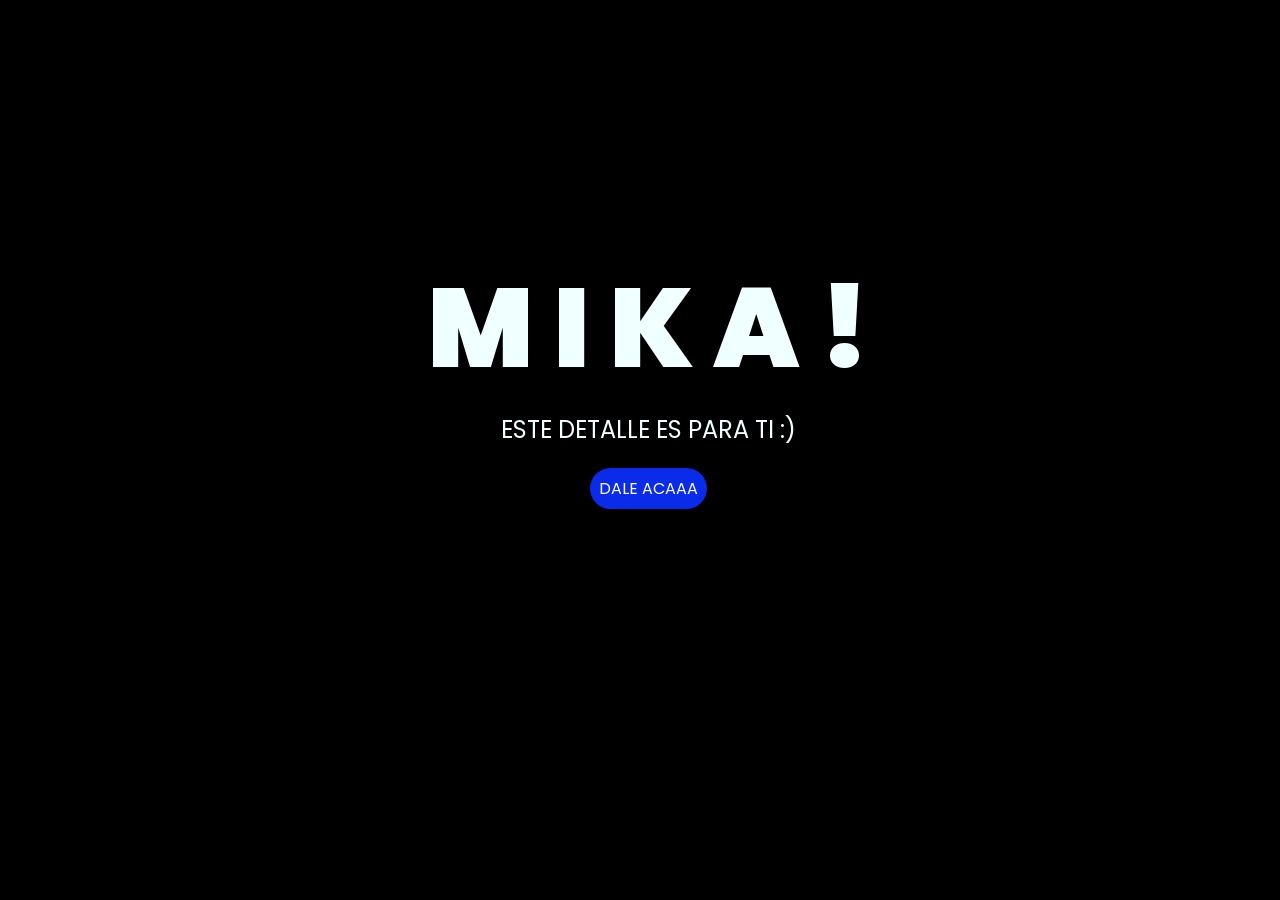
<file: index.html>
<!DOCTYPE html>
<html lang="es">
<head>
    <meta charset="UTF-8">
    <meta http-equiv="X-UA-Compatible" content="IE=edge">
    <meta name="viewport" content="width=device-width, initial-scale=1.0">
    <link rel="stylesheet" href="css/style.css">
    <link rel="icon" href="img/flowers.png" type="image/x-icon">
    <title>Flowers for Mika</title>
</head>
<body>
    <div class="greetings">
        <span>M</span>
        <span>I</span>
        <span>K</span>
        <span>A</span>
        <span>!</span>
    </div>
    <div class="description">
        <span>ESTE DETALLE ES PARA TI  :)</span>
    </div>
    <div class="button">
        <button class="botones">
            <a href="jardin.html" style="color: #fff;">DALE ACAAA</a>
        </button>
    </div>
</body>
</html>
</file>
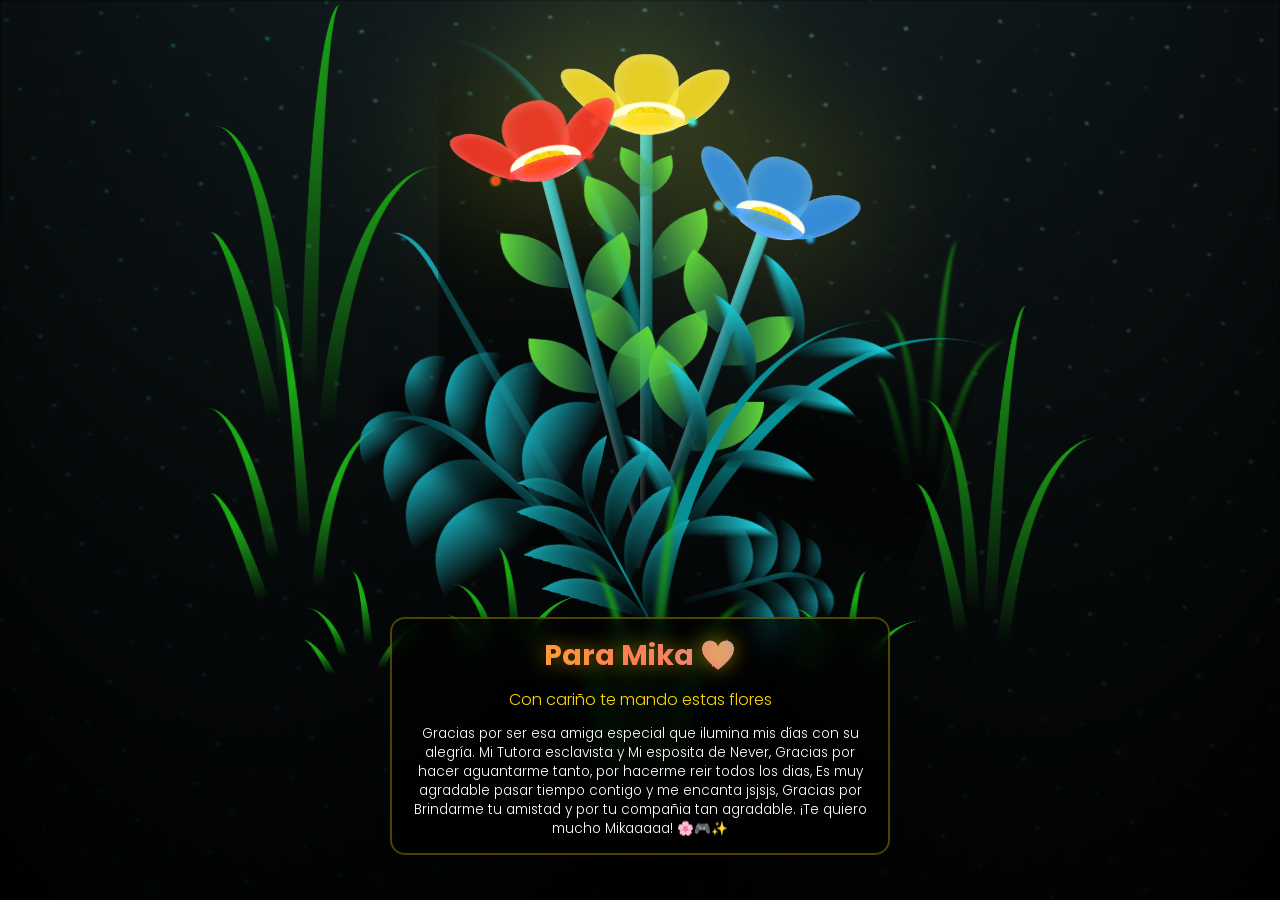
<file: jardin.html>
<!DOCTYPE html>
<html lang="es">
<head>
    <meta charset="UTF-8" />
    <meta name="viewport" content="width=device-width, initial-scale=1.0" />
    <link rel="stylesheet" href="css/main.css" />
    <link rel="stylesheet" href="css/style.css" />
    <link rel="icon" href="img/flowers.png" type="image/x-icon" />
    <title>Para Mika 💖</title>
</head>
<body class="container">
    <audio src="sound/ChristianBasso&HaienQiu-Flowers.mp3" autoplay loop></audio>
    
    <div id="lyrics"></div>
    
    <!-- Mensaje principal más grande y centrado -->
    <div class="mensaje-principal">
        <h1>Para Mika 💖</h1>
        <p class="subtitulo"> Con cariño te mando estas flores</p>
        <p class="mensaje-largo">
            Gracias por ser esa amiga especial que ilumina mis días con su alegría. 
            Mi Tutora esclavista y Mi esposita de Never, Gracias por hacer aguantarme tanto,
            por hacerme reir todos los dias, Es muy agradable pasar tiempo contigo y me encanta jsjsjs,
            Gracias por Brindarme tu amistad y por tu compañia tan agradable. 
            ¡Te quiero mucho Mikaaaaa! 🌸🎮✨
        </p>
    </div>

    <div class="night"></div>
    <div class="flowers">
        <!-- Flor 1 - Amarilla -->
        <div class="flower flower--1" data-color="yellow">
            <div class="flower__leafs flower__leafs--1">
                <div class="flower__leaf flower__leaf--1"></div>
                <div class="flower__leaf flower__leaf--2"></div>
                <div class="flower__leaf flower__leaf--3"></div>
                <div class="flower__leaf flower__leaf--4"></div>
                <div class="flower__white-circle"></div>
                <div class="flower__light flower__light--1"></div>
                <div class="flower__light flower__light--2"></div>
                <div class="flower__light flower__light--3"></div>
                <div class="flower__light flower__light--4"></div>
                <div class="flower__light flower__light--5"></div>
                <div class="flower__light flower__light--6"></div>
                <div class="flower__light flower__light--7"></div>
                <div class="flower__light flower__light--8"></div>
            </div>
            <div class="flower__line">
                <div class="flower__line__leaf flower__line__leaf--1"></div>
                <div class="flower__line__leaf flower__line__leaf--2"></div>
                <div class="flower__line__leaf flower__line__leaf--3"></div>
                <div class="flower__line__leaf flower__line__leaf--4"></div>
                <div class="flower__line__leaf flower__line__leaf--5"></div>
                <div class="flower__line__leaf flower__line__leaf--6"></div>
            </div>
        </div>

        <!-- Flor 2 - Azul -->
        <div class="flower flower--2" data-color="blue">
            <div class="flower__leafs flower__leafs--2">
                <div class="flower__leaf flower__leaf--1"></div>
                <div class="flower__leaf flower__leaf--2"></div>
                <div class="flower__leaf flower__leaf--3"></div>
                <div class="flower__leaf flower__leaf--4"></div>
                <div class="flower__white-circle"></div>
                <div class="flower__light flower__light--1"></div>
                <div class="flower__light flower__light--2"></div>
                <div class="flower__light flower__light--3"></div>
                <div class="flower__light flower__light--4"></div>
                <div class="flower__light flower__light--5"></div>
                <div class="flower__light flower__light--6"></div>
                <div class="flower__light flower__light--7"></div>
                <div class="flower__light flower__light--8"></div>
            </div>
            <div class="flower__line">
                <div class="flower__line__leaf flower__line__leaf--1"></div>
                <div class="flower__line__leaf flower__line__leaf--2"></div>
                <div class="flower__line__leaf flower__line__leaf--3"></div>
                <div class="flower__line__leaf flower__line__leaf--4"></div>
            </div>
        </div>

        <!-- Flor 3 - Roja -->
        <div class="flower flower--3" data-color="red">
            <div class="flower__leafs flower__leafs--3">
                <div class="flower__leaf flower__leaf--1"></div>
                <div class="flower__leaf flower__leaf--2"></div>
                <div class="flower__leaf flower__leaf--3"></div>
                <div class="flower__leaf flower__leaf--4"></div>
                <div class="flower__white-circle"></div>
                <div class="flower__light flower__light--1"></div>
                <div class="flower__light flower__light--2"></div>
                <div class="flower__light flower__light--3"></div>
                <div class="flower__light flower__light--4"></div>
                <div class="flower__light flower__light--5"></div>
                <div class="flower__light flower__light--6"></div>
                <div class="flower__light flower__light--7"></div>
                <div class="flower__light flower__light--8"></div>
            </div>
            <div class="flower__line">
                <div class="flower__line__leaf flower__line__leaf--1"></div>
                <div class="flower__line__leaf flower__line__leaf--2"></div>
                <div class="flower__line__leaf flower__line__leaf--3"></div>
                <div class="flower__line__leaf flower__line__leaf--4"></div>
            </div>
        </div>

        <!-- Hierbas y elementos decorativos -->
        <div class="grow-ans" style="--d: 1.2s">
            <div class="flower__g-long">
                <div class="flower__g-long__top"></div>
                <div class="flower__g-long__bottom"></div>
            </div>
        </div>

        <div class="growing-grass">
            <div class="flower__grass flower__grass--1">
                <div class="flower__grass--top"></div>
                <div class="flower__grass--bottom"></div>
                <div class="flower__grass__leaf flower__grass__leaf--1"></div>
                <div class="flower__grass__leaf flower__grass__leaf--2"></div>
                <div class="flower__grass__leaf flower__grass__leaf--3"></div>
                <div class="flower__grass__leaf flower__grass__leaf--4"></div>
                <div class="flower__grass__leaf flower__grass__leaf--5"></div>
                <div class="flower__grass__leaf flower__grass__leaf--6"></div>
                <div class="flower__grass__leaf flower__grass__leaf--7"></div>
                <div class="flower__grass__leaf flower__grass__leaf--8"></div>
                <div class="flower__grass__overlay"></div>
            </div>
        </div>

        <div class="growing-grass">
            <div class="flower__grass flower__grass--2">
                <div class="flower__grass--top"></div>
                <div class="flower__grass--bottom"></div>
                <div class="flower__grass__leaf flower__grass__leaf--1"></div>
                <div class="flower__grass__leaf flower__grass__leaf--2"></div>
                <div class="flower__grass__leaf flower__grass__leaf--3"></div>
                <div class="flower__grass__leaf flower__grass__leaf--4"></div>
                <div class="flower__grass__leaf flower__grass__leaf--5"></div>
                <div class="flower__grass__leaf flower__grass__leaf--6"></div>
                <div class="flower__grass__leaf flower__grass__leaf--7"></div>
                <div class="flower__grass__leaf flower__grass__leaf--8"></div>
                <div class="flower__grass__overlay"></div>
            </div>
        </div>

        <!-- Más elementos decorativos... -->
        <div class="grow-ans" style="--d: 2.4s">
            <div class="flower__g-right flower__g-right--1">
                <div class="leaf"></div>
            </div>
        </div>

        <div class="grow-ans" style="--d: 2.8s">
            <div class="flower__g-right flower__g-right--2">
                <div class="leaf"></div>
            </div>
        </div>

        <div class="grow-ans" style="--d: 2.8s">
            <div class="flower__g-front">
                <div class="flower__g-front__leaf-wrapper flower__g-front__leaf-wrapper--1">
                    <div class="flower__g-front__leaf"></div>
                </div>
                <div class="flower__g-front__leaf-wrapper flower__g-front__leaf-wrapper--2">
                    <div class="flower__g-front__leaf"></div>
                </div>
                <div class="flower__g-front__leaf-wrapper flower__g-front__leaf-wrapper--3">
                    <div class="flower__g-front__leaf"></div>
                </div>
                <div class="flower__g-front__leaf-wrapper flower__g-front__leaf-wrapper--4">
                    <div class="flower__g-front__leaf"></div>
                </div>
                <div class="flower__g-front__leaf-wrapper flower__g-front__leaf-wrapper--5">
                    <div class="flower__g-front__leaf"></div>
                </div>
                <div class="flower__g-front__leaf-wrapper flower__g-front__leaf-wrapper--6">
                    <div class="flower__g-front__leaf"></div>
                </div>
                <div class="flower__g-front__leaf-wrapper flower__g-front__leaf-wrapper--7">
                    <div class="flower__g-front__leaf"></div>
                </div>
                <div class="flower__g-front__leaf-wrapper flower__g-front__leaf-wrapper--8">
                    <div class="flower__g-front__leaf"></div>
                </div>
                <div class="flower__g-front__line"></div>
            </div>
        </div>

        <div class="grow-ans" style="--d: 3.2s">
            <div class="flower__g-fr">
                <div class="leaf"></div>
                <div class="flower__g-fr__leaf flower__g-fr__leaf--1"></div>
                <div class="flower__g-fr__leaf flower__g-fr__leaf--2"></div>
                <div class="flower__g-fr__leaf flower__g-fr__leaf--3"></div>
                <div class="flower__g-fr__leaf flower__g-fr__leaf--4"></div>
                <div class="flower__g-fr__leaf flower__g-fr__leaf--5"></div>
                <div class="flower__g-fr__leaf flower__g-fr__leaf--6"></div>
                <div class="flower__g-fr__leaf flower__g-fr__leaf--7"></div>
                <div class="flower__g-fr__leaf flower__g-fr__leaf--8"></div>
            </div>
        </div>

        <!-- Hojas largas -->
        <div class="long-g long-g--0">
            <div class="grow-ans" style="--d: 3s">
                <div class="leaf leaf--0"></div>
            </div>
            <div class="grow-ans" style="--d: 2.2s">
                <div class="leaf leaf--1"></div>
            </div>
            <div class="grow-ans" style="--d: 3.4s">
                <div class="leaf leaf--2"></div>
            </div>
            <div class="grow-ans" style="--d: 3.6s">
                <div class="leaf leaf--3"></div>
            </div>
        </div>

        <div class="long-g long-g--1">
            <div class="grow-ans" style="--d: 3.6s">
                <div class="leaf leaf--0"></div>
            </div>
            <div class="grow-ans" style="--d: 3.8s">
                <div class="leaf leaf--1"></div>
            </div>
            <div class="grow-ans" style="--d: 4s">
                <div class="leaf leaf--2"></div>
            </div>
            <div class="grow-ans" style="--d: 4.2s">
                <div class="leaf leaf--3"></div>
            </div>
        </div>

        <div class="long-g long-g--2">
            <div class="grow-ans" style="--d: 4s">
                <div class="leaf leaf--0"></div>
            </div>
            <div class="grow-ans" style="--d: 4.2s">
                <div class="leaf leaf--1"></div>
            </div>
            <div class="grow-ans" style="--d: 4.4s">
                <div class="leaf leaf--2"></div>
            </div>
            <div class="grow-ans" style="--d: 4.6s">
                <div class="leaf leaf--3"></div>
            </div>
        </div>

        <div class="long-g long-g--3">
            <div class="grow-ans" style="--d: 4s">
                <div class="leaf leaf--0"></div>
            </div>
            <div class="grow-ans" style="--d: 4.2s">
                <div class="leaf leaf--1"></div>
            </div>
            <div class="grow-ans" style="--d: 3s">
                <div class="leaf leaf--2"></div>
            </div>
            <div class="grow-ans" style="--d: 3.6s">
                <div class="leaf leaf--3"></div>
            </div>
        </div>

        <div class="long-g long-g--4">
            <div class="grow-ans" style="--d: 4s">
                <div class="leaf leaf--0"></div>
            </div>
            <div class="grow-ans" style="--d: 4.2s">
                <div class="leaf leaf--1"></div>
            </div>
            <div class="grow-ans" style="--d: 3s">
                <div class="leaf leaf--2"></div>
            </div>
            <div class="grow-ans" style="--d: 3.6s">
                <div class="leaf leaf--3"></div>
            </div>
        </div>

        <div class="long-g long-g--5">
            <div class="grow-ans" style="--d: 4s">
                <div class="leaf leaf--0"></div>
            </div>
            <div class="grow-ans" style="--d: 4.2s">
                <div class="leaf leaf--1"></div>
            </div>
            <div class="grow-ans" style="--d: 3s">
                <div class="leaf leaf--2"></div>
            </div>
            <div class="grow-ans" style="--d: 3.6s">
                <div class="leaf leaf--3"></div>
            </div>
        </div>

        <div class="long-g long-g--6">
            <div class="grow-ans" style="--d: 4.2s">
                <div class="leaf leaf--0"></div>
            </div>
            <div class="grow-ans" style="--d: 4.4s">
                <div class="leaf leaf--1"></div>
            </div>
            <div class="grow-ans" style="--d: 4.6s">
                <div class="leaf leaf--2"></div>
            </div>
            <div class="grow-ans" style="--d: 4.8s">
                <div class="leaf leaf--3"></div>
            </div>
        </div>

        <div class="long-g long-g--7">
            <div class="grow-ans" style="--d: 3s">
                <div class="leaf leaf--0"></div>
            </div>
            <div class="grow-ans" style="--d: 3.2s">
                <div class="leaf leaf--1"></div>
            </div>
            <div class="grow-ans" style="--d: 3.5s">
                <div class="leaf leaf--2"></div>
            </div>
            <div class="grow-ans" style="--d: 3.6s">
                <div class="leaf leaf--3"></div>
            </div>
        </div>
    </div>

    <script src="js/main.js"></script>
    <script src="js/anim.js"></script>
</body>

</html>
</file>
<file: css/style.css>
@import url('https://fonts.googleapis.com/css2?family=Poppins:ital,wght@0,500;1,900&display=swap');

* {
    font-family: 'Poppins', cursive;
}

body {
    color: azure;
    width: 100%;
    height: 82vh;
    display: flex;
    flex-direction: column;
    align-items: center;
    justify-content: center;
    background-color: black;
}

.botones {
    padding: 9px;
    border-radius: 80px;
    background-color: transparent;
    border: none;
}

.botones a {
    background-color: #0a2be9;
    padding: 9px;
    border-radius: 80px;
    -webkit-border-radius: 80px;
    -moz-border-radius: 80px;
    -ms-border-radius: 80px;
    -o-border-radius: 80px;
}

.botones a:focus {
    background-color: rgb(50, 194, 194);
}

.greetings {
    font-size: 7rem;
    font-weight: 900;
}

.greetings > span {
    animation: glow 2.5s ease-in-out infinite;
}

@keyframes glow {
    0%, 100% {
        color: #fff;
        text-shadow: 0 0 12px #39c6d6, 0 0 50px #39c6d6, 0 0 100px #39c6d6;
    }
    10%, 90% {
        color: #111;
        text-shadow: none;
    }
}

.greetings > span:nth-child(2) {
    animation-delay: .2s;
}

.greetings > span:nth-child(3) {
    animation-delay: .4s;
}

.greetings > span:nth-child(4) {
    animation-delay: .6s;
}

.greetings > span:nth-child(5) {
    animation-delay: .8s;
}

.description {
    font-size: 1.5rem;
    margin-bottom: 20px;
}

.button a {
    text-decoration: none;
    font-size: 1rem;
    color: #111;
}

@media screen and (max-width:574px) {
    .greetings {
        display: block;
        font-size: 4rem;
        font-weight: 800;
        text-align: center;
    }
    .description {
        font-size: 2rem;
    }
    .button a {
        font-size: 1rem;
    }
}

/* MENSAJE PRINCIPAL CENTRADO */
.mensaje-principal {
    position: absolute;
    bottom: 5%;
    left: 50%;
    transform: translateX(-50%);
    text-align: center;
    color: white;
    z-index: 50;
    width: 70%;
    max-width: 500px;
    background: rgba(0, 0, 0, 0.6);
    padding: 15px;
    border-radius: 15px;
    border: 2px solid rgba(255, 215, 0, 0.3);
    backdrop-filter: blur(10px);
    animation: fadeIn 2s ease-in-out forwards;
}

.mensaje-principal h1 {
    font-size: 1.8em;
    margin-bottom: 10px;
    background: linear-gradient(45deg, #ffd700, #ff6b6b, #87ceeb);
    -webkit-background-clip: text;
    -webkit-text-fill-color: transparent;
    background-clip: text;
    text-shadow: 0 0 20px rgba(255, 215, 0, 0.5);
}

.subtitulo {
    font-size: 1em;
    margin-bottom: 12px;
    color: #ffd700;
    font-weight: 300;
}

.mensaje-largo {
    font-size: 0.85em;
    line-height: 1.4;
    color: #ffffff;
    text-align: center;
    font-weight: 300;
}

@keyframes fadeIn {
    from {
        opacity: 0;
        transform: translateX(-50%) translateY(-20px);
    }
    to {
        opacity: 1;
        transform: translateX(-50%) translateY(0);
    }
}

/* RESPONSIVE */
@media (max-width: 768px) {
    .mensaje-principal {
        bottom: 2%;
        padding: 12px;
        width: 85%;
    }
    
    .mensaje-principal h1 {
        font-size: 1.5em;
    }
    
    .subtitulo {
        font-size: 0.9em;
    }
    
    .mensaje-largo {
        font-size: 0.75em;
    }
}
</file>
<file: css/main.css>
*,
*::after,
*::before {
  padding: 0;
  margin: 0;
  box-sizing: border-box;
}

:root {
  --dark-color: #000;
}

body {
  display: flex;
  align-items: flex-end;
  justify-content: center;
  min-height: 100vh;
  background-color: var(--dark-color);
  overflow: hidden;
  perspective: 1000px;
}

#lyrics {
  font-size: 24px;
  font-family: "Franklin Gothic Medium", "Arial Narrow", Arial, sans-serif;
  color: white;
  position: absolute;
  top: 75%;
  left: 50%;
  transform: translateX(-50%);
  z-index: 1;
  font-weight: bold;
  letter-spacing: 4px;
  text-align: center;
  width: 90%;
}

@media only screen and (max-width: 600px) {
  #lyrics {
      font-size: 16px;
      top: 70%;
      letter-spacing: 2px;
  }
}

.titulo {
  display: none;
}

.night {
  z-index: -1;
  position: absolute;
  left: 50%;
  top: 0;
  transform: translateX(-50%);
  width: 100%;
  height: 100%;
  filter: blur(0.1vmin);
  background-image: radial-gradient(
      ellipse at top,
      transparent 0%,
      var(--dark-color)
    ),
    radial-gradient(
      ellipse at bottom,
      var(--dark-color),
      rgba(145, 233, 255, 0.2)
    ),
    repeating-linear-gradient(
      220deg,
      rgb(0, 0, 0) 0px,
      rgb(0, 0, 0) 19px,
      transparent 19px,
      transparent 22px
    ),
    repeating-linear-gradient(
      189deg,
      rgb(0, 0, 0) 0px,
      rgb(0, 0, 0) 19px,
      transparent 19px,
      transparent 22px
    ),
    repeating-linear-gradient(
      148deg,
      rgb(0, 0, 0) 0px,
      rgb(0, 0, 0) 19px,
      transparent 19px,
      transparent 22px
    ),
    linear-gradient(90deg, rgb(0, 255, 250), rgb(240, 240, 240));
}

/* CORREGIR POSICIÓN DE FLORES */
.flowers {
  position: relative;
  transform: scale(0.9);
  margin-bottom: 0;
  height: 60vh;
  display: flex;
  justify-content: center;
  align-items: flex-end;
}

/* REPOSICIONAR FLORES MÁS ABAJO Y CENTRADAS */
.flower {
  position: absolute;
  bottom: 15vmin;
  transform-origin: bottom center;
  z-index: 10;
  --fl-speed: 0.8s;
}

/* POSICIÓN ESPECÍFICA PARA CADA FLOR */
.flower--1 {
  left: 25%;
  bottom: 20vmin;
  -webkit-animation: moving-flower-1 4s linear infinite;
  animation: moving-flower-1 4s linear infinite;
}

.flower--2 {
  left: 50%;
  bottom: 15vmin;
  transform: rotate(20deg) translateX(-50%);
  -webkit-animation: moving-flower-2 4s linear infinite;
  animation: moving-flower-2 4s linear infinite;
}

.flower--3 {
  left: 75%;
  bottom: 18vmin;
  transform: rotate(-15deg);
  -webkit-animation: moving-flower-3 4s linear infinite;
  animation: moving-flower-3 4s linear infinite;
}

/* AJUSTAR ALTURA DE LOS TALLOS */
.flower--1 .flower__line {
  height: 50vmin;
}

.flower--2 .flower__line {
  height: 45vmin;
}

.flower--3 .flower__line {
  height: 48vmin;
}

.flower__leafs {
  position: relative;
  -webkit-animation: blooming-flower 2s backwards;
  animation: blooming-flower 2s backwards;
}

.flower__leafs--1 {
  -webkit-animation-delay: 1.1s;
  animation-delay: 1.1s;
}

.flower__leafs--2 {
  -webkit-animation-delay: 1.4s;
  animation-delay: 1.4s;
}

.flower__leafs--3 {
  -webkit-animation-delay: 1.7s;
  animation-delay: 1.7s;
}

.flower__leafs::after {
  content: "";
  position: absolute;
  left: 0;
  top: 0;
  transform: translate(-50%, -100%);
  width: 8vmin;
  height: 8vmin;
  background-color: #f9fd25;
  filter: blur(10vmin);
}

/* MODIFICACIÓN DE COLORES DE FLORES */
.flower__leaf {
  position: absolute;
  bottom: 0;
  left: 50%;
  width: 8vmin;
  height: 11vmin;
  border-radius: 51% 49% 47% 53%/44% 45% 55% 69%;
  background-color: #fddd25;
  transform-origin: bottom center;
  opacity: 0.9;
  box-shadow: inset 0 0 2vmin rgba(255, 255, 255, 0.5);
}

/* Flores amarillas */
.flower[data-color="yellow"] .flower__leaf {
  background-color: #fddd25 !important;
  box-shadow: inset 0 0 2vmin rgba(255, 255, 255, 0.5);
}

/* Flores azules */
.flower[data-color="blue"] .flower__leaf {
  background-color: #258efd !important;
  box-shadow: inset 0 0 2vmin rgba(173, 216, 230, 0.5);
}

/* Flores rojas */
.flower[data-color="red"] .flower__leaf {
  background-color: #fd2525 !important;
  box-shadow: inset 0 0 2vmin rgba(255, 182, 193, 0.5);
}

.flower__leaf--1 {
  transform: translate(-10%, 1%) rotateY(40deg) rotateX(-50deg);
}

.flower__leaf--2 {
  transform: translate(-50%, -4%) rotateX(40deg);
}

.flower__leaf--3 {
  transform: translate(-90%, 0%) rotateY(45deg) rotateX(50deg);
}

.flower__leaf--4 {
  width: 8vmin;
  height: 8vmin;
  transform-origin: bottom left;
  border-radius: 4vmin 10vmin 4vmin 4vmin;
  transform: translate(0%, 18%) rotateX(70deg) rotate(-43deg);
  background-color: #7c6901;
  z-index: 1;
  opacity: 0.8;
}

.flower__white-circle {
  position: absolute;
  left: -3.5vmin;
  top: -3vmin;
  width: 9vmin;
  height: 4vmin;
  border-radius: 50%;
  background-color: #fff;
}

.flower__white-circle::after {
  content: "";
  position: absolute;
  left: 50%;
  top: 45%;
  transform: translate(-50%, -50%);
  width: 60%;
  height: 60%;
  border-radius: inherit;
  background-image: repeating-linear-gradient(
      135deg,
      rgba(0, 0, 0, 0.03) 0px,
      rgba(0, 0, 0, 0.03) 1px,
      transparent 1px,
      transparent 12px
    ),
    repeating-linear-gradient(
      45deg,
      rgba(0, 0, 0, 0.03) 0px,
      rgba(0, 0, 0, 0.03) 1px,
      transparent 1px,
      transparent 12px
    ),
    repeating-linear-gradient(
      67.5deg,
      rgba(0, 0, 0, 0.03) 0px,
      rgba(0, 0, 0, 0.03) 1px,
      transparent 1px,
      transparent 12px
    ),
    repeating-linear-gradient(
      135deg,
      rgba(0, 0, 0, 0.03) 0px,
      rgba(0, 0, 0, 0.03) 1px,
      transparent 1px,
      transparent 12px
    ),
    repeating-linear-gradient(
      45deg,
      rgba(0, 0, 0, 0.03) 0px,
      rgba(0, 0, 0, 0.03) 1px,
      transparent 1px,
      transparent 12px
    ),
    repeating-linear-gradient(
      112.5deg,
      rgba(0, 0, 0, 0.03) 0px,
      rgba(0, 0, 0, 0.03) 1px,
      transparent 1px,
      transparent 12px
    ),
    repeating-linear-gradient(
      112.5deg,
      rgba(0, 0, 0, 0.03) 0px,
      rgba(0, 0, 0, 0.03) 1px,
      transparent 1px,
      transparent 12px
    ),
    repeating-linear-gradient(
      45deg,
      rgba(0, 0, 0, 0.03) 0px,
      rgba(0, 0, 0, 0.03) 1px,
      transparent 1px,
      transparent 12px
    ),
    repeating-linear-gradient(
      22.5deg,
      rgba(0, 0, 0, 0.03) 0px,
      rgba(0, 0, 0, 0.03) 1px,
      transparent 1px,
      transparent 12px
    ),
    repeating-linear-gradient(
      45deg,
      rgba(0, 0, 0, 0.03) 0px,
      rgba(0, 0, 0, 0.03) 1px,
      transparent 1px,
      transparent 12px
    ),
    repeating-linear-gradient(
      22.5deg,
      rgba(0, 0, 0, 0.03) 0px,
      rgba(0, 0, 0, 0.03) 1px,
      transparent 1px,
      transparent 12px
    ),
    repeating-linear-gradient(
      135deg,
      rgba(0, 0, 0, 0.03) 0px,
      rgba(0, 0, 0, 0.03) 1px,
      transparent 1px,
      transparent 12px
    ),
    repeating-linear-gradient(
      157.5deg,
      rgba(0, 0, 0, 0.03) 0px,
      rgba(0, 0, 0, 0.03) 1px,
      transparent 1px,
      transparent 12px
    ),
    repeating-linear-gradient(
      67.5deg,
      rgba(0, 0, 0, 0.03) 0px,
      rgba(0, 0, 0, 0.03) 1px,
      transparent 1px,
      transparent 12px
    ),
    repeating-linear-gradient(
      67.5deg,
      rgba(0, 0, 0, 0.03) 0px,
      rgba(0, 0, 0, 0.03) 1px,
      transparent 1px,
      transparent 12px
    ),
    linear-gradient(90deg, rgb(255, 235, 18), rgb(255, 206, 0));
}

.flower__line {
  height: 55vmin;
  width: 1.5vmin;
  background-image: linear-gradient(
      to left,
      rgba(0, 0, 0, 0.2),
      transparent,
      rgba(255, 255, 255, 0.2)
    ),
    linear-gradient(to top, transparent 10%, #14757a, #39c6d6);
  box-shadow: inset 0 0 2px rgba(0, 0, 0, 0.5);
  -webkit-animation: grow-flower-tree 4s backwards;
  animation: grow-flower-tree 4s backwards;
}

.flower__line__leaf {
  --w: 7vmin;
  --h: calc(var(--w) + 2vmin);
  position: absolute;
  top: 20%;
  left: 90%;
  width: var(--w);
  height: var(--h);
  border-top-right-radius: var(--h);
  border-bottom-left-radius: var(--h);
  background-image: linear-gradient(to top, rgba(20, 117, 122, 0.4), #5ed639);
}

.flower__line__leaf--1 {
  transform: rotate(70deg) rotateY(30deg);
}

.flower__line__leaf--2 {
  top: 45%;
  transform: rotate(70deg) rotateY(30deg);
}

.flower__line__leaf--3,
.flower__line__leaf--4,
.flower__line__leaf--6 {
  border-top-right-radius: 0;
  border-bottom-left-radius: 0;
  border-top-left-radius: var(--h);
  border-bottom-right-radius: var(--h);
  left: -460%;
  top: 12%;
  transform: rotate(-70deg) rotateY(30deg);
}

.flower__line__leaf--4 {
  top: 40%;
}

.flower__line__leaf--5 {
  top: 0;
  transform-origin: left;
  transform: rotate(70deg) rotateY(30deg) scale(0.6);
}

.flower__line__leaf--6 {
  top: -2%;
  left: -450%;
  transform-origin: right;
  transform: rotate(-70deg) rotateY(30deg) scale(0.6);
}

.flower__light {
  position: absolute;
  bottom: 0vmin;
  width: 1vmin;
  height: 1vmin;
  background-color: rgb(255, 251, 0);
  border-radius: 50%;
  filter: blur(0.2vmin);
  -webkit-animation: light-ans 4s linear infinite backwards;
  animation: light-ans 4s linear infinite backwards;
}

.flower__light:nth-child(odd) {
  background-color: #23f0ff;
}

/* Ajustar colores de las luces según la flor */
.flower[data-color="blue"] .flower__light:nth-child(odd) {
  background-color: #23a5ff;
}

.flower[data-color="red"] .flower__light:nth-child(odd) {
  background-color: #ff2323;
}

.flower__light--1 {
  left: -2vmin;
  -webkit-animation-delay: 1s;
  animation-delay: 1s;
}

.flower__light--2 {
  left: 3vmin;
  -webkit-animation-delay: 0.5s;
  animation-delay: 0.5s;
}

.flower__light--3 {
  left: -6vmin;
  -webkit-animation-delay: 0.3s;
  animation-delay: 0.3s;
}

.flower__light--4 {
  left: 6vmin;
  -webkit-animation-delay: 0.9s;
  animation-delay: 0.9s;
}

.flower__light--5 {
  left: -1vmin;
  -webkit-animation-delay: 1.5s;
  animation-delay: 1.5s;
}

.flower__light--6 {
  left: -4vmin;
  -webkit-animation-delay: 3s;
  animation-delay: 3s;
}

.flower__light--7 {
  left: 3vmin;
  -webkit-animation-delay: 2s;
  animation-delay: 2s;
}

.flower__light--8 {
  left: -6vmin;
  -webkit-animation-delay: 3.5s;
  animation-delay: 3.5s;
}

.flower__grass {
  --c: #159faa;
  --line-w: 1.5vmin;
  position: absolute;
  bottom: 12vmin;
  left: -7vmin;
  display: flex;
  flex-direction: column;
  align-items: flex-end;
  z-index: 20;
  transform-origin: bottom center;
  transform: rotate(-48deg) rotateY(40deg);
}

.flower__grass--1 {
  -webkit-animation: moving-grass 2s linear infinite;
  animation: moving-grass 2s linear infinite;
}

.flower__grass--2 {
  left: 2vmin;
  bottom: 10vmin;
  transform: scale(0.5) rotate(75deg) rotateX(10deg) rotateY(-200deg);
  opacity: 0.8;
  z-index: 0;
  -webkit-animation: moving-grass--2 1.5s linear infinite;
  animation: moving-grass--2 1.5s linear infinite;
}

.flower__grass--top {
  width: 7vmin;
  height: 10vmin;
  border-top-right-radius: 100%;
  border-right: var(--line-w) solid var(--c);
  transform-origin: bottom center;
  transform: rotate(-2deg);
}

.flower__grass--bottom {
  margin-top: -2px;
  width: var(--line-w);
  height: 25vmin;
  background-image: linear-gradient(to top, transparent, var(--c));
}

.flower__grass__leaf {
  --size: 10vmin;
  position: absolute;
  width: calc(var(--size) * 2.1);
  height: var(--size);
  border-top-left-radius: var(--size);
  border-top-right-radius: var(--size);
  background-image: linear-gradient(
    to top,
    transparent,
    transparent 30%,
    var(--c)
  );
  z-index: 100;
}

.flower__grass__leaf--1 {
  top: -6%;
  left: 30%;
  --size: 6vmin;
  transform: rotate(-20deg);
  -webkit-animation: growing-grass-ans--1 2s 2.6s backwards;
  animation: growing-grass-ans--1 2s 2.6s backwards;
}

@-webkit-keyframes growing-grass-ans--1 {
  0% {
    transform-origin: bottom left;
    transform: rotate(-20deg) scale(0);
  }
}

@keyframes growing-grass-ans--1 {
  0% {
    transform-origin: bottom left;
    transform: rotate(-20deg) scale(0);
  }
}

.flower__grass__leaf--2 {
  top: -5%;
  left: -110%;
  --size: 6vmin;
  transform: rotate(10deg);
  -webkit-animation: growing-grass-ans--2 2s 2.4s linear backwards;
  animation: growing-grass-ans--2 2s 2.4s linear backwards;
}

@-webkit-keyframes growing-grass-ans--2 {
  0% {
    transform-origin: bottom right;
    transform: rotate(10deg) scale(0);
  }
}

@keyframes growing-grass-ans--2 {
  0% {
    transform-origin: bottom right;
    transform: rotate(10deg) scale(0);
  }
}

.flower__grass__leaf--3 {
  top: 5%;
  left: 60%;
  --size: 8vmin;
  transform: rotate(-18deg) rotateX(-20deg);
  -webkit-animation: growing-grass-ans--3 2s 2.2s linear backwards;
  animation: growing-grass-ans--3 2s 2.2s linear backwards;
}

@-webkit-keyframes growing-grass-ans--3 {
  0% {
    transform-origin: bottom left;
    transform: rotate(-18deg) rotateX(-20deg) scale(0);
  }
}

@keyframes growing-grass-ans--3 {
  0% {
    transform-origin: bottom left;
    transform: rotate(-18deg) rotateX(-20deg) scale(0);
  }
}

.flower__grass__leaf--4 {
  top: 6%;
  left: -135%;
  --size: 8vmin;
  transform: rotate(2deg);
  -webkit-animation: growing-grass-ans--4 2s 2s linear backwards;
  animation: growing-grass-ans--4 2s 2s linear backwards;
}

@-webkit-keyframes growing-grass-ans--4 {
  0% {
    transform-origin: bottom right;
    transform: rotate(2deg) scale(0);
  }
}

@keyframes growing-grass-ans--4 {
  0% {
    transform-origin: bottom right;
    transform: rotate(2deg) scale(0);
  }
}

.flower__grass__leaf--5 {
  top: 20%;
  left: 60%;
  --size: 10vmin;
  transform: rotate(-24deg) rotateX(-20deg);
  -webkit-animation: growing-grass-ans--5 2s 1.8s linear backwards;
  animation: growing-grass-ans--5 2s 1.8s linear backwards;
}

@-webkit-keyframes growing-grass-ans--5 {
  0% {
    transform-origin: bottom left;
    transform: rotate(-24deg) rotateX(-20deg) scale(0);
  }
}

@keyframes growing-grass-ans--5 {
  0% {
    transform-origin: bottom left;
    transform: rotate(-24deg) rotateX(-20deg) scale(0);
  }
}

.flower__grass__leaf--6 {
  top: 22%;
  left: -180%;
  --size: 10vmin;
  transform: rotate(10deg);
  -webkit-animation: growing-grass-ans--6 2s 1.6s linear backwards;
  animation: growing-grass-ans--6 2s 1.6s linear backwards;
}

@-webkit-keyframes growing-grass-ans--6 {
  0% {
    transform-origin: bottom right;
    transform: rotate(10deg) scale(0);
  }
}

@keyframes growing-grass-ans--6 {
  0% {
    transform-origin: bottom right;
    transform: rotate(10deg) scale(0);
  }
}

.flower__grass__leaf--7 {
  top: 39%;
  left: 70%;
  --size: 10vmin;
  transform: rotate(-10deg);
  -webkit-animation: growing-grass-ans--7 2s 1.4s linear backwards;
  animation: growing-grass-ans--7 2s 1.4s linear backwards;
}

@-webkit-keyframes growing-grass-ans--7 {
  0% {
    transform-origin: bottom left;
    transform: rotate(-10deg) scale(0);
  }
}

@keyframes growing-grass-ans--7 {
  0% {
    transform-origin: bottom left;
    transform: rotate(-10deg) scale(0);
  }
}

.flower__grass__leaf--8 {
  top: 40%;
  left: -215%;
  --size: 11vmin;
  transform: rotate(10deg);
  -webkit-animation: growing-grass-ans--8 2s 1.2s linear backwards;
  animation: growing-grass-ans--8 2s 1.2s linear backwards;
}

@-webkit-keyframes growing-grass-ans--8 {
  0% {
    transform-origin: bottom right;
    transform: rotate(10deg) scale(0);
  }
}

@keyframes growing-grass-ans--8 {
  0% {
    transform-origin: bottom right;
    transform: rotate(10deg) scale(0);
  }
}

.flower__grass__overlay {
  position: absolute;
  top: -10%;
  right: 0%;
  width: 100%;
  height: 100%;
  background-color: rgba(0, 0, 0, 0.6);
  filter: blur(1.5vmin);
  z-index: 100;
}

.flower__g-long {
  --w: 2vmin;
  --h: 6vmin;
  --c: #159faa;
  position: absolute;
  bottom: 10vmin;
  left: -3vmin;
  transform-origin: bottom center;
  transform: rotate(-30deg) rotateY(-20deg);
  display: flex;
  flex-direction: column;
  align-items: flex-end;
  -webkit-animation: flower-g-long-ans 3s linear infinite;
  animation: flower-g-long-ans 3s linear infinite;
}

@-webkit-keyframes flower-g-long-ans {
  0%,
  100% {
    transform: rotate(-30deg) rotateY(-20deg);
  }
  50% {
    transform: rotate(-32deg) rotateY(-20deg);
  }
}

@keyframes flower-g-long-ans {
  0%,
  100% {
    transform: rotate(-30deg) rotateY(-20deg);
  }
  50% {
    transform: rotate(-32deg) rotateY(-20deg);
  }
}

.flower__g-long__top {
  top: calc(var(--h) * -1);
  width: calc(var(--w) + 1vmin);
  height: var(--h);
  border-top-right-radius: 100%;
  border-right: 0.7vmin solid var(--c);
  transform: translate(-0.7vmin, 1vmin);
}

.flower__g-long__bottom {
  width: var(--w);
  height: 50vmin;
  transform-origin: bottom center;
  background-image: linear-gradient(to top, transparent 30%, var(--c));
  box-shadow: inset 0 0 2px rgba(0, 0, 0, 0.5);
  -webkit-clip-path: polygon(35% 0, 65% 1%, 100% 100%, 0% 100%);
  clip-path: polygon(35% 0, 65% 1%, 100% 100%, 0% 100%);
}

.flower__g-right {
  position: absolute;
  bottom: 6vmin;
  left: -2vmin;
  transform-origin: bottom left;
  transform: rotate(20deg);
}

.flower__g-right .leaf {
  width: 30vmin;
  height: 50vmin;
  border-top-left-radius: 100%;
  border-left: 2vmin solid #079097;
  background-image: linear-gradient(
    to bottom,
    transparent,
    var(--dark-color) 60%
  );
  -webkit-mask-image: linear-gradient(to top, transparent 30%, #079097 60%);
}

.flower__g-right--1 {
  -webkit-animation: flower-g-right-ans 2.5s linear infinite;
  animation: flower-g-right-ans 2.5s linear infinite;
}

.flower__g-right--2 {
  left: 5vmin;
  transform: rotateY(-180deg);
  -webkit-animation: flower-g-right-ans--2 3s linear infinite;
  animation: flower-g-right-ans--2 3s linear infinite;
}

.flower__g-right--2 .leaf {
  height: 75vmin;
  filter: blur(0.3vmin);
  opacity: 0.8;
}

@-webkit-keyframes flower-g-right-ans {
  0%,
  100% {
    transform: rotate(20deg);
  }
  50% {
    transform: rotate(24deg) rotateX(-20deg);
  }
}

@keyframes flower-g-right-ans {
  0%,
  100% {
    transform: rotate(20deg);
  }
  50% {
    transform: rotate(24deg) rotateX(-20deg);
  }
}

@-webkit-keyframes flower-g-right-ans--2 {
  0%,
  100% {
    transform: rotateY(-180deg) rotate(0deg) rotateX(-20deg);
  }
  50% {
    transform: rotateY(-180deg) rotate(6deg) rotateX(-20deg);
  }
}

@keyframes flower-g-right-ans--2 {
  0%,
  100% {
    transform: rotateY(-180deg) rotate(0deg) rotateX(-20deg);
  }
  50% {
    transform: rotateY(-180deg) rotate(6deg) rotateX(-20deg);
  }
}

.flower__g-front {
  position: absolute;
  bottom: 6vmin;
  left: 2.5vmin;
  z-index: 100;
  transform-origin: bottom center;
  transform: rotate(-28deg) rotateY(30deg) scale(1.04);
  -webkit-animation: flower__g-front-ans 2s linear infinite;
  animation: flower__g-front-ans 2s linear infinite;
}

@-webkit-keyframes flower__g-front-ans {
  0%,
  100% {
    transform: rotate(-28deg) rotateY(30deg) scale(1.04);
  }
  50% {
    transform: rotate(-35deg) rotateY(40deg) scale(1.04);
  }
}

@keyframes flower__g-front-ans {
  0%,
  100% {
    transform: rotate(-28deg) rotateY(30deg) scale(1.04);
  }
  50% {
    transform: rotate(-35deg) rotateY(40deg) scale(1.04);
  }
}

.flower__g-front__line {
  width: 0.3vmin;
  height: 20vmin;
  background-image: linear-gradient(
    to top,
    transparent,
    #079097,
    transparent 100%
  );
  position: relative;
}

.flower__g-front__leaf-wrapper {
  position: absolute;
  top: 0;
  left: 0;
  transform-origin: bottom left;
  transform: rotate(10deg);
}

.flower__g-front__leaf-wrapper:nth-child(even) {
  left: 0vmin;
  transform: rotateY(-180deg) rotate(5deg);
  -webkit-animation: flower__g-front__leaf-left-ans 1s ease-in backwards;
  animation: flower__g-front__leaf-left-ans 1s ease-in backwards;
}

.flower__g-front__leaf-wrapper:nth-child(odd) {
  -webkit-animation: flower__g-front__leaf-ans 1s ease-in backwards;
  animation: flower__g-front__leaf-ans 1s ease-in backwards;
}

.flower__g-front__leaf-wrapper--1 {
  top: -8vmin;
  transform: scale(0.7);
  -webkit-animation: flower__g-front__leaf-ans 1s 5.5s ease-in backwards !important;
  animation: flower__g-front__leaf-ans 1s 5.5s ease-in backwards !important;
}

.flower__g-front__leaf-wrapper--2 {
  top: -8vmin;
  transform: rotateY(-180deg) scale(0.7) !important;
  -webkit-animation: flower__g-front__leaf-left-ans-2 1s 4.6s ease-in backwards !important;
  animation: flower__g-front__leaf-left-ans-2 1s 4.6s ease-in backwards !important;
}

.flower__g-front__leaf-wrapper--3 {
  top: -3vmin;
  -webkit-animation: flower__g-front__leaf-ans 1s 4.6s ease-in backwards;
  animation: flower__g-front__leaf-ans 1s 4.6s ease-in backwards;
}

.flower__g-front__leaf-wrapper--4 {
  top: -3vmin;
  transform: rotateY(-180deg) scale(0.9) !important;
  -webkit-animation: flower__g-front__leaf-left-ans-2 1s 4.6s ease-in backwards !important;
  animation: flower__g-front__leaf-left-ans-2 1s 4.6s ease-in backwards !important;
}

@-webkit-keyframes flower__g-front__leaf-left-ans-2 {
  0% {
    transform: rotateY(-180deg) scale(0);
  }
}

@keyframes flower__g-front__leaf-left-ans-2 {
  0% {
    transform: rotateY(-180deg) scale(0);
  }
}

.flower__g-front__leaf-wrapper--5,
.flower__g-front__leaf-wrapper--6 {
  top: 2vmin;
}

.flower__g-front__leaf-wrapper--7,
.flower__g-front__leaf-wrapper--8 {
  top: 6.5vmin;
}

.flower__g-front__leaf-wrapper--2 {
  -webkit-animation-delay: 5.2s !important;
  animation-delay: 5.2s !important;
}

.flower__g-front__leaf-wrapper--3 {
  -webkit-animation-delay: 4.9s !important;
  animation-delay: 4.9s !important;
}

.flower__g-front__leaf-wrapper--5 {
  -webkit-animation-delay: 4.3s !important;
  animation-delay: 4.3s !important;
}

.flower__g-front__leaf-wrapper--6 {
  -webkit-animation-delay: 4.1s !important;
  animation-delay: 4.1s !important;
}

.flower__g-front__leaf-wrapper--7 {
  -webkit-animation-delay: 3.8s !important;
  animation-delay: 3.8s !important;
}

.flower__g-front__leaf-wrapper--8 {
  -webkit-animation-delay: 3.5s !important;
  animation-delay: 3.5s !important;
}

@-webkit-keyframes flower__g-front__leaf-ans {
  0% {
    transform: rotate(10deg) scale(0);
  }
}

@keyframes flower__g-front__leaf-ans {
  0% {
    transform: rotate(10deg) scale(0);
  }
}

@-webkit-keyframes flower__g-front__leaf-left-ans {
  0% {
    transform: rotateY(-180deg) rotate(5deg) scale(0);
  }
}

@keyframes flower__g-front__leaf-left-ans {
  0% {
    transform: rotateY(-180deg) rotate(5deg) scale(0);
  }
}

.flower__g-front__leaf {
  width: 10vmin;
  height: 10vmin;
  border-radius: 100% 0% 0% 100%/100% 100% 0% 0%;
  box-shadow: inset 0 2px 1vmin hsla(184deg, 97%, 58%, 0.2);
  background-image: linear-gradient(
      to bottom left,
      transparent,
      var(--dark-color)
    ),
    linear-gradient(to bottom right, #159faa 50%, transparent 50%, transparent);
  -webkit-mask-image: linear-gradient(
    to bottom right,
    #159faa 50%,
    transparent 50%,
    transparent
  );
  mask-image: linear-gradient(
    to bottom right,
    #159faa 50%,
    transparent 50%,
    transparent
  );
}

.flower__g-fr {
  position: absolute;
  bottom: -4vmin;
  left: vmin;
  transform-origin: bottom left;
  z-index: 10;
  -webkit-animation: flower__g-fr-ans 2s linear infinite;
  animation: flower__g-fr-ans 2s linear infinite;
}

@-webkit-keyframes flower__g-fr-ans {
  0%,
  100% {
    transform: rotate(2deg);
  }
  50% {
    transform: rotate(4deg);
  }
}

@keyframes flower__g-fr-ans {
  0%,
  100% {
    transform: rotate(2deg);
  }
  50% {
    transform: rotate(4deg);
  }
}

.flower__g-fr .leaf {
  width: 30vmin;
  height: 50vmin;
  border-top-left-radius: 100%;
  border-left: 2vmin solid #079097;
  -webkit-mask-image: linear-gradient(to top, transparent 25%, #079097 50%);
  position: relative;
  z-index: 1;
}

.flower__g-fr__leaf {
  position: absolute;
  top: 0;
  left: 0;
  width: 10vmin;
  height: 10vmin;
  border-radius: 100% 0% 0% 100%/100% 100% 0% 0%;
  box-shadow: inset 0 2px 1vmin hsla(184deg, 97%, 58%, 0.2);
  background-image: linear-gradient(
      to bottom left,
      transparent,
      var(--dark-color) 98%
    ),
    linear-gradient(to bottom right, #23f0ff 45%, transparent 50%, transparent);
  -webkit-mask-image: linear-gradient(
    135deg,
    #159faa 40%,
    transparent 50%,
    transparent
  );
}

.flower__g-fr__leaf--1 {
  left: 20vmin;
  transform: rotate(45deg);
  -webkit-animation: flower__g-fr-leaft-ans-1 0.5s 5.2s linear backwards;
  animation: flower__g-fr-leaft-ans-1 0.5s 5.2s linear backwards;
}

@-webkit-keyframes flower__g-fr-leaft-ans-1 {
  0% {
    transform-origin: left;
    transform: rotate(45deg) scale(0);
  }
}

@keyframes flower__g-fr-leaft-ans-1 {
  0% {
    transform-origin: left;
    transform: rotate(45deg) scale(0);
  }
}

.flower__g-fr__leaf--2 {
  left: 12vmin;
  top: -7vmin;
  transform: rotate(25deg) rotateY(-180deg);
  -webkit-animation: flower__g-fr-leaft-ans-6 0.5s 5s linear backwards;
  animation: flower__g-fr-leaft-ans-6 0.5s 5s linear backwards;
}

.flower__g-fr__leaf--3 {
  left: 15vmin;
  top: 6vmin;
  transform: rotate(55deg);
  -webkit-animation: flower__g-fr-leaft-ans-5 0.5s 4.8s linear backwards;
  animation: flower__g-fr-leaft-ans-5 0.5s 4.8s linear backwards;
}

.flower__g-fr__leaf--4 {
  left: 6vmin;
  top: -2vmin;
  transform: rotate(25deg) rotateY(-180deg);
  -webkit-animation: flower__g-fr-leaft-ans-6 0.5s 4.6s linear backwards;
  animation: flower__g-fr-leaft-ans-6 0.5s 4.6s linear backwards;
}

.flower__g-fr__leaf--5 {
  left: 10vmin;
  top: 14vmin;
  transform: rotate(55deg);
  -webkit-animation: flower__g-fr-leaft-ans-5 0.5s 4.4s linear backwards;
  animation: flower__g-fr-leaft-ans-5 0.5s 4.4s linear backwards;
}

@-webkit-keyframes flower__g-fr-leaft-ans-5 {
  0% {
    transform-origin: left;
    transform: rotate(55deg) scale(0);
  }
}

@keyframes flower__g-fr-leaft-ans-5 {
  0% {
    transform-origin: left;
    transform: rotate(55deg) scale(0);
  }
}

.flower__g-fr__leaf--6 {
  left: 0vmin;
  top: 6vmin;
  transform: rotate(25deg) rotateY(-180deg);
  -webkit-animation: flower__g-fr-leaft-ans-6 0.5s 4.2s linear backwards;
  animation: flower__g-fr-leaft-ans-6 0.5s 4.2s linear backwards;
}

@-webkit-keyframes flower__g-fr-leaft-ans-6 {
  0% {
    transform-origin: right;
    transform: rotate(25deg) rotateY(-180deg) scale(0);
  }
}

@keyframes flower__g-fr-leaft-ans-6 {
  0% {
    transform-origin: right;
    transform: rotate(25deg) rotateY(-180deg) scale(0);
  }
}

.flower__g-fr__leaf--7 {
  left: 5vmin;
  top: 22vmin;
  transform: rotate(45deg);
  -webkit-animation: flower__g-fr-leaft-ans-7 0.5s 4s linear backwards;
  animation: flower__g-fr-leaft-ans-7 0.5s 4s linear backwards;
}

@-webkit-keyframes flower__g-fr-leaft-ans-7 {
  0% {
    transform-origin: left;
    transform: rotate(45deg) scale(0);
  }
}

@keyframes flower__g-fr-leaft-ans-7 {
  0% {
    transform-origin: left;
    transform: rotate(45deg) scale(0);
  }
}

.flower__g-fr__leaf--8 {
  left: -4vmin;
  top: 15vmin;
  transform: rotate(15deg) rotateY(-180deg);
  -webkit-animation: flower__g-fr-leaft-ans-8 0.5s 3.8s linear backwards;
  animation: flower__g-fr-leaft-ans-8 0.5s 3.8s linear backwards;
}

@-webkit-keyframes flower__g-fr-leaft-ans-8 {
  0% {
    transform-origin: right;
    transform: rotate(15deg) rotateY(-180deg) scale(0);
  }
}

@keyframes flower__g-fr-leaft-ans-8 {
  0% {
    transform-origin: right;
    transform: rotate(15deg) rotateY(-180deg) scale(0);
  }
}

.long-g {
  position: absolute;
  bottom: 25vmin;
  left: -42vmin;
  transform-origin: bottom left;
}

.long-g--1 {
  bottom: 0vmin;
  transform: scale(0.8) rotate(-5deg);
}

.long-g--1 .leaf {
  -webkit-mask-image: linear-gradient(
    to top,
    transparent 40%,
    #079097 80%
  ) !important;
}

.long-g--1 .leaf--1 {
  --w: 5vmin;
  --h: 60vmin;
  left: -2vmin;
  transform: rotate(3deg) rotateY(-180deg);
}

.long-g--2,
.long-g--3 {
  bottom: -3vmin;
  left: -35vmin;
  transform-origin: center;
  transform: scale(0.6) rotateX(60deg);
}

.long-g--2 .leaf,
.long-g--3 .leaf {
  -webkit-mask-image: linear-gradient(
    to top,
    transparent 50%,
    #079097 80%
  ) !important;
}

.long-g--2 .leaf--1,
.long-g--3 .leaf--1 {
  left: -1vmin;
  transform: rotateY(-180deg);
}

.long-g--3 {
  left: -17vmin;
  bottom: 0vmin;
}

.long-g--3 .leaf {
  -webkit-mask-image: linear-gradient(
    to top,
    transparent 40%,
    #079097 80%
  ) !important;
}

.long-g--4 {
  left: 25vmin;
  bottom: -3vmin;
  transform-origin: center;
  transform: scale(0.6) rotateX(60deg);
}

.long-g--4 .leaf {
  -webkit-mask-image: linear-gradient(
    to top,
    transparent 50%,
    #079097 80%
  ) !important;
}

.long-g--5 {
  left: 42vmin;
  bottom: 0vmin;
  transform: scale(0.8) rotate(2deg);
}

.long-g--6 {
  left: 0vmin;
  bottom: -20vmin;
  z-index: 100;
  filter: blur(0.3vmin);
  transform: scale(0.8) rotate(2deg);
}

.long-g--7 {
  left: 35vmin;
  bottom: 20vmin;
  z-index: -1;
  filter: blur(0.3vmin);
  transform: scale(0.6) rotate(2deg);
  opacity: 0.7;
}

.long-g .leaf {
  --w: 15vmin;
  --h: 40vmin;
  --c: #1aaa15;
  position: absolute;
  bottom: 0;
  width: var(--w);
  height: var(--h);
  border-top-left-radius: 100%;
  border-left: 2vmin solid var(--c);
  -webkit-mask-image: linear-gradient(
    to top,
    transparent 20%,
    var(--dark-color)
  );
  transform-origin: bottom center;
}

.long-g .leaf--0 {
  left: 2vmin;
  -webkit-animation: leaf-ans-1 4s linear infinite;
  animation: leaf-ans-1 4s linear infinite;
}

.long-g .leaf--1 {
  --w: 5vmin;
  --h: 60vmin;
  -webkit-animation: leaf-ans-1 4s linear infinite;
  animation: leaf-ans-1 4s linear infinite;
}

.long-g .leaf--2 {
  --w: 10vmin;
  --h: 40vmin;
  left: -0.5vmin;
  bottom: 5vmin;
  transform-origin: bottom left;
  transform: rotateY(-180deg);
  -webkit-animation: leaf-ans-2 3s linear infinite;
  animation: leaf-ans-2 3s linear infinite;
}

.long-g .leaf--3 {
  --w: 5vmin;
  --h: 30vmin;
  left: -1vmin;
  bottom: 3.2vmin;
  transform-origin: bottom left;
  transform: rotate(-10deg) rotateY(-180deg);
  -webkit-animation: leaf-ans-3 3s linear infinite;
  animation: leaf-ans-3 3s linear infinite;
}

@-webkit-keyframes leaf-ans-1 {
  0%,
  100% {
    transform: rotate(-5deg) scale(1);
  }
  50% {
    transform: rotate(5deg) scale(1.1);
  }
}

@keyframes leaf-ans-1 {
  0%,
  100% {
    transform: rotate(-5deg) scale(1);
  }
  50% {
    transform: rotate(5deg) scale(1.1);
  }
}

@-webkit-keyframes leaf-ans-2 {
  0%,
  100% {
    transform: rotateY(-180deg) rotate(5deg);
  }
  50% {
    transform: rotateY(-180deg) rotate(0deg) scale(1.1);
  }
}

@keyframes leaf-ans-2 {
  0%,
  100% {
    transform: rotateY(-180deg) rotate(5deg);
  }
  50% {
    transform: rotateY(-180deg) rotate(0deg) scale(1.1);
  }
}

@-webkit-keyframes leaf-ans-3 {
  0%,
  100% {
    transform: rotate(-10deg) rotateY(-180deg);
  }
  50% {
    transform: rotate(-20deg) rotateY(-180deg);
  }
}

@keyframes leaf-ans-3 {
  0%,
  100% {
    transform: rotate(-10deg) rotateY(-180deg);
  }
  50% {
    transform: rotate(-20deg) rotateY(-180deg);
  }
}

.grow-ans {
  -webkit-animation: grow-ans 2s var(--d) backwards;
  animation: grow-ans 2s var(--d) backwards;
}

@-webkit-keyframes grow-ans {
  0% {
    transform: scale(0);
    opacity: 0;
  }
}

@keyframes grow-ans {
  0% {
    transform: scale(0);
    opacity: 0;
  }
}

@-webkit-keyframes light-ans {
  0% {
    opacity: 0;
    transform: translateY(0vmin);
  }
  25% {
    opacity: 1;
    transform: translateY(-5vmin) translateX(-2vmin);
  }
  50% {
    opacity: 1;
    transform: translateY(-15vmin) translateX(2vmin);
    filter: blur(0.2vmin);
  }
  75% {
    transform: translateY(-20vmin) translateX(-2vmin);
    filter: blur(0.2vmin);
  }
  100% {
    transform: translateY(-30vmin);
    opacity: 0;
    filter: blur(1vmin);
  }
}

@keyframes light-ans {
  0% {
    opacity: 0;
    transform: translateY(0vmin);
  }
  25% {
    opacity: 1;
    transform: translateY(-5vmin) translateX(-2vmin);
  }
  50% {
    opacity: 1;
    transform: translateY(-15vmin) translateX(2vmin);
    filter: blur(0.2vmin);
  }
  75% {
    transform: translateY(-20vmin) translateX(-2vmin);
    filter: blur(0.2vmin);
  }
  100% {
    transform: translateY(-30vmin);
    opacity: 0;
    filter: blur(1vmin);
  }
}

@-webkit-keyframes moving-flower-1 {
  0%,
  100% {
    transform: rotate(2deg);
  }
  50% {
    transform: rotate(-2deg);
  }
}

@keyframes moving-flower-1 {
  0%,
  100% {
    transform: rotate(2deg);
  }
  50% {
    transform: rotate(-2deg);
  }
}

@-webkit-keyframes moving-flower-2 {
  0%,
  100% {
    transform: rotate(18deg);
  }
  50% {
    transform: rotate(14deg);
  }
}

@keyframes moving-flower-2 {
  0%,
  100% {
    transform: rotate(18deg);
  }
  50% {
    transform: rotate(14deg);
  }
}

@-webkit-keyframes moving-flower-3 {
  0%,
  100% {
    transform: rotate(-18deg);
  }
  50% {
    transform: rotate(-20deg) rotateY(-10deg);
  }
}

@keyframes moving-flower-3 {
  0%,
  100% {
    transform: rotate(-18deg);
  }
  50% {
    transform: rotate(-20deg) rotateY(-10deg);
  }
}

@-webkit-keyframes blooming-leaf-right {
  0% {
    transform-origin: left;
    transform: rotate(70deg) rotateY(30deg) scale(0);
  }
}

@keyframes blooming-leaf-right {
  0% {
    transform-origin: left;
    transform: rotate(70deg) rotateY(30deg) scale(0);
  }
}

@-webkit-keyframes blooming-leaf-left {
  0% {
    transform-origin: right;
    transform: rotate(-70deg) rotateY(30deg) scale(0);
  }
}

@keyframes blooming-leaf-left {
  0% {
    transform-origin: right;
    transform: rotate(-70deg) rotateY(30deg) scale(0);
  }
}

@-webkit-keyframes grow-flower-tree {
  0% {
    height: 0;
    border-radius: 1vmin;
  }
}

@keyframes grow-flower-tree {
  0% {
    height: 0;
    border-radius: 1vmin;
  }
}

@-webkit-keyframes blooming-flower {
  0% {
    transform: scale(0);
  }
}

@keyframes blooming-flower {
  0% {
    transform: scale(0);
  }
}

@-webkit-keyframes moving-grass {
  0%,
  100% {
    transform: rotate(-48deg) rotateY(40deg);
  }
  50% {
    transform: rotate(-50deg) rotateY(40deg);
  }
}

@keyframes moving-grass {
  0%,
  100% {
    transform: rotate(-48deg) rotateY(40deg);
  }
  50% {
    transform: rotate(-50deg) rotateY(40deg);
  }
}

@-webkit-keyframes moving-grass--2 {
  0%,
  100% {
    transform: scale(0.5) rotate(75deg) rotateX(10deg) rotateY(-200deg);
  }
  50% {
    transform: scale(0.5) rotate(79deg) rotateX(10deg) rotateY(-200deg);
  }
}

@keyframes moving-grass--2 {
  0%,
  100% {
    transform: scale(0.5) rotate(75deg) rotateX(10deg) rotateY(-200deg);
  }
  50% {
    transform: scale(0.5) rotate(79deg) rotateX(10deg) rotateY(-200deg);
  }
}

.growing-grass {
  -webkit-animation: growing-grass-ans 1s 2s backwards;
  animation: growing-grass-ans 1s 2s backwards;
}

@-webkit-keyframes growing-grass-ans {
  0% {
    transform: scale(0);
  }
}

@keyframes growing-grass-ans {
  0% {
    transform: scale(0);
  }
}

.container * {
  -webkit-animation-play-state: paused !important;
  animation-play-state: paused !important;
}

/* AJUSTES RESPONSIVE PARA MÓVIL */
@media only screen and (max-width: 600px) {
    body {
        align-items: flex-start;
        padding-top: 10vh;
    }
    
    .flowers {
        transform: scale(0.6);
        height: 40vh;
        position: absolute;
        top: 5vh;
        left: 50%;
        transform: translateX(-50%) scale(0.6);
    }
    
    .flower {
        bottom: 0;
    }
    
    .flower--1 {
        left: 15%;
        bottom: 0;
    }
    
    .flower--2 {
        left: 50%;
        bottom: 0;
        transform: rotate(20deg) translateX(-50%);
    }
    
    .flower--3 {
        left: 85%;
        bottom: 0;
    }
    
    .flower--1 .flower__line {
        height: 30vmin;
    }
    
    .flower--2 .flower__line {
        height: 25vmin;
    }
    
    .flower--3 .flower__line {
        height: 28vmin;
    }
}
</file>
